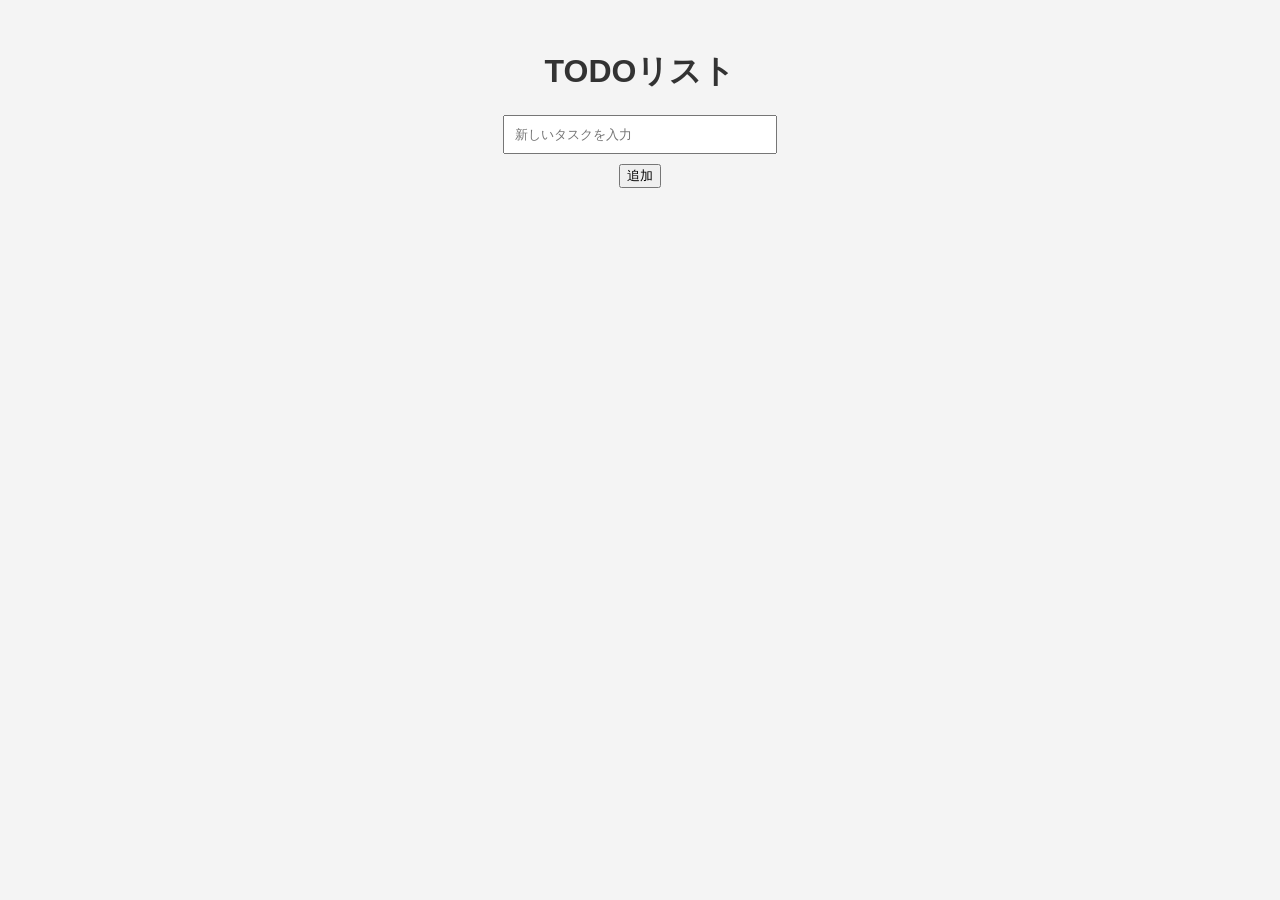
<file: todo_app1/index.html>
<!DOCTYPE html>
<html lang="ja">
<head>
    <meta charset="UTF-8">
    <meta name="viewport" content="width=device-width, initial-scale=1">
    <title>TODOリスト</title>
    <link rel="stylesheet" href="style.css">
</head>
<body>
    <div id="app">
        <h1>TODOリスト</h1>
        <input type="text" id="new-task" placeholder="新しいタスクを入力" />
        <button id="add-task">追加</button>
        <ul id="task-list"></ul>
    </div>
    <script src="main.js"></script>
</body>
</html>
</file>
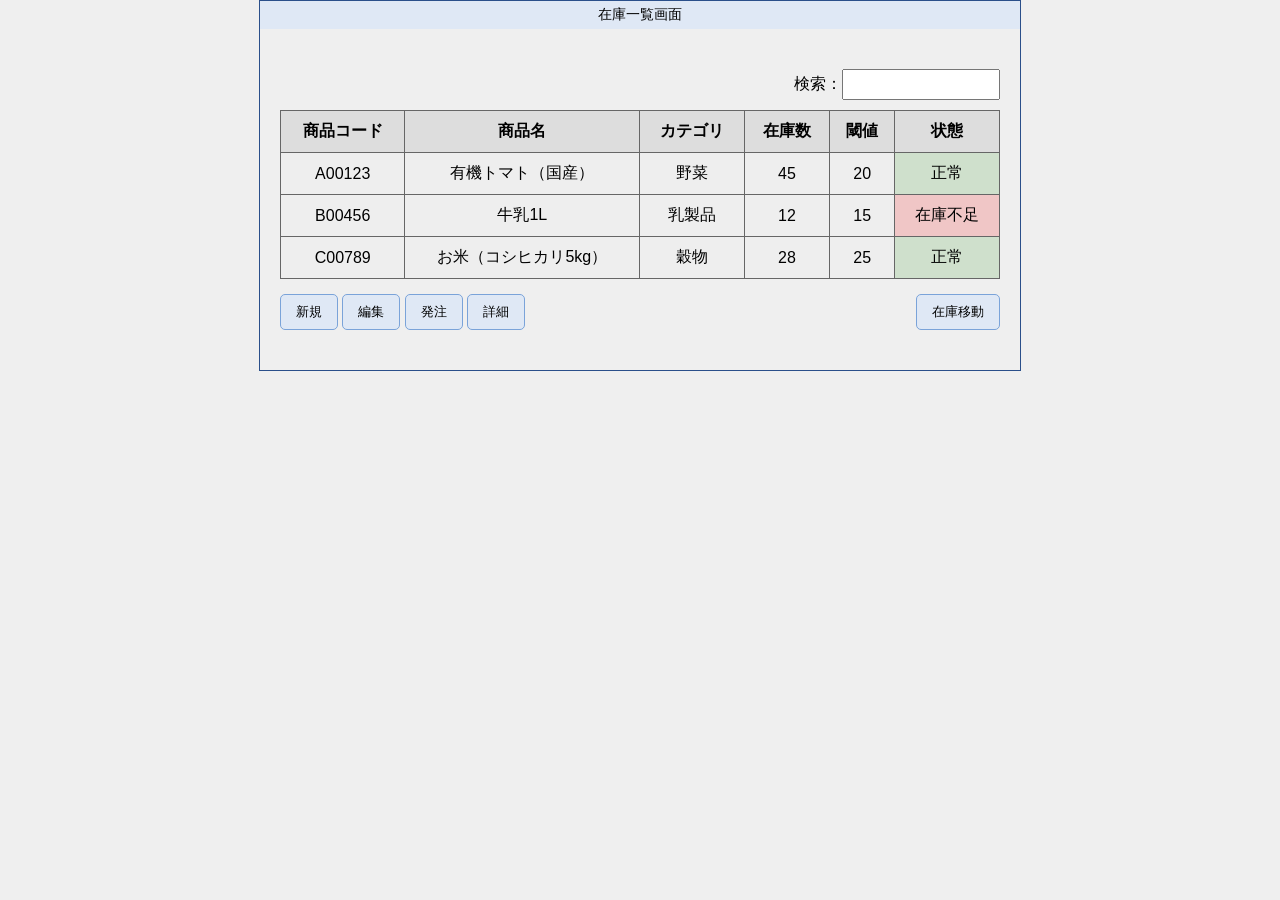
<file: 14_extratask/02_Inventory/index.html>
<!DOCTYPE html>
<html lang="ja">
<head>
  <meta charset="UTF-8">
  <title>在庫一覧画面</title>
  <link rel="stylesheet" href="style.css">
</head>
<body>

<div class="container">
  <div class="header">在庫一覧画面</div>

  <div class="content">

    <div class="search">
      検索：<input type="text">
    </div>

    <table>
      <thead>
        <tr>
          <th>商品コード</th>
          <th>商品名</th>
          <th>カテゴリ</th>
          <th>在庫数</th>
          <th>閾値</th>
          <th>状態</th>
        </tr>
      </thead>
      <tbody>
        <tr>
          <td>A00123</td>
          <td>有機トマト（国産）</td>
          <td>野菜</td>
          <td>45</td>
          <td>20</td>
          <td class="ok">正常</td>
        </tr>
        <tr>
          <td>B00456</td>
          <td>牛乳1L</td>
          <td>乳製品</td>
          <td>12</td>
          <td>15</td>
          <td class="ng">在庫不足</td>
        </tr>
        <tr>
          <td>C00789</td>
          <td>お米（コシヒカリ5kg）</td>
          <td>穀物</td>
          <td>28</td>
          <td>25</td>
          <td class="ok">正常</td>
        </tr>
      </tbody>
    </table>

    <div class="buttons">
      <div class="left">
        <button>新規</button>
        <button>編集</button>
        <button>発注</button>
        <button>詳細</button>
      </div>
      <div class="right">
        <button>在庫移動</button>
      </div>
    </div>

  </div>
</div>

</body>
</html>
</file>
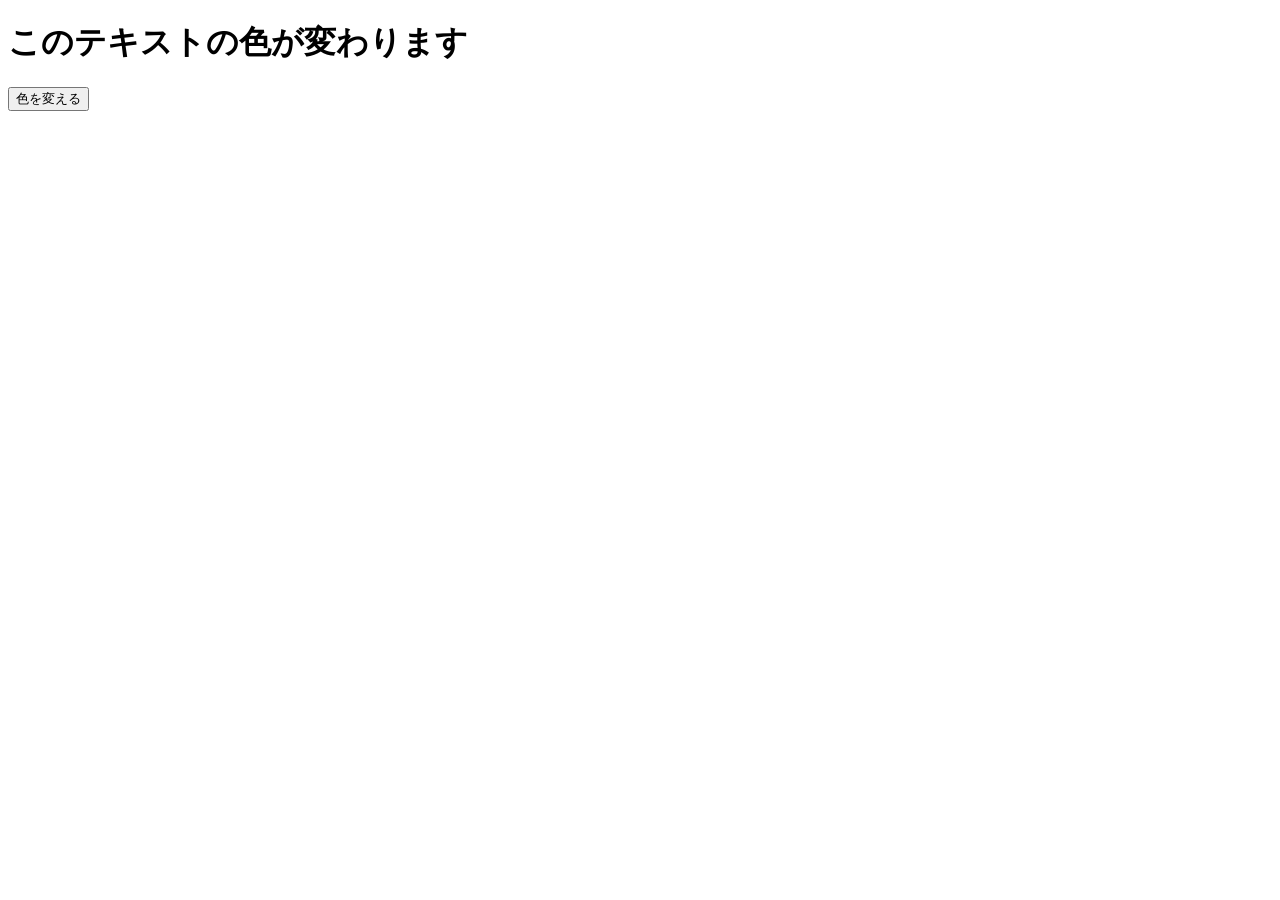
<file: 09_frontend/jsbasic.html>
<!DOCTYPE html>
<html lang="ja">

<head>
    <meta charset="UTF-8">
    <meta name="viewport" content="width=device-width, initial-scale=1.0">
    <title>JavaScriptの練習</title>
    <link rel="stylesheet" href="jsbasic.css">
</head>

<body>
    <h1 id="text-element">このテキストの色が変わります</h1>
    <button id="color-change-button">色を変える</button>
    <script src="jsbasic.js"></script>
</body>

</html>
</file>
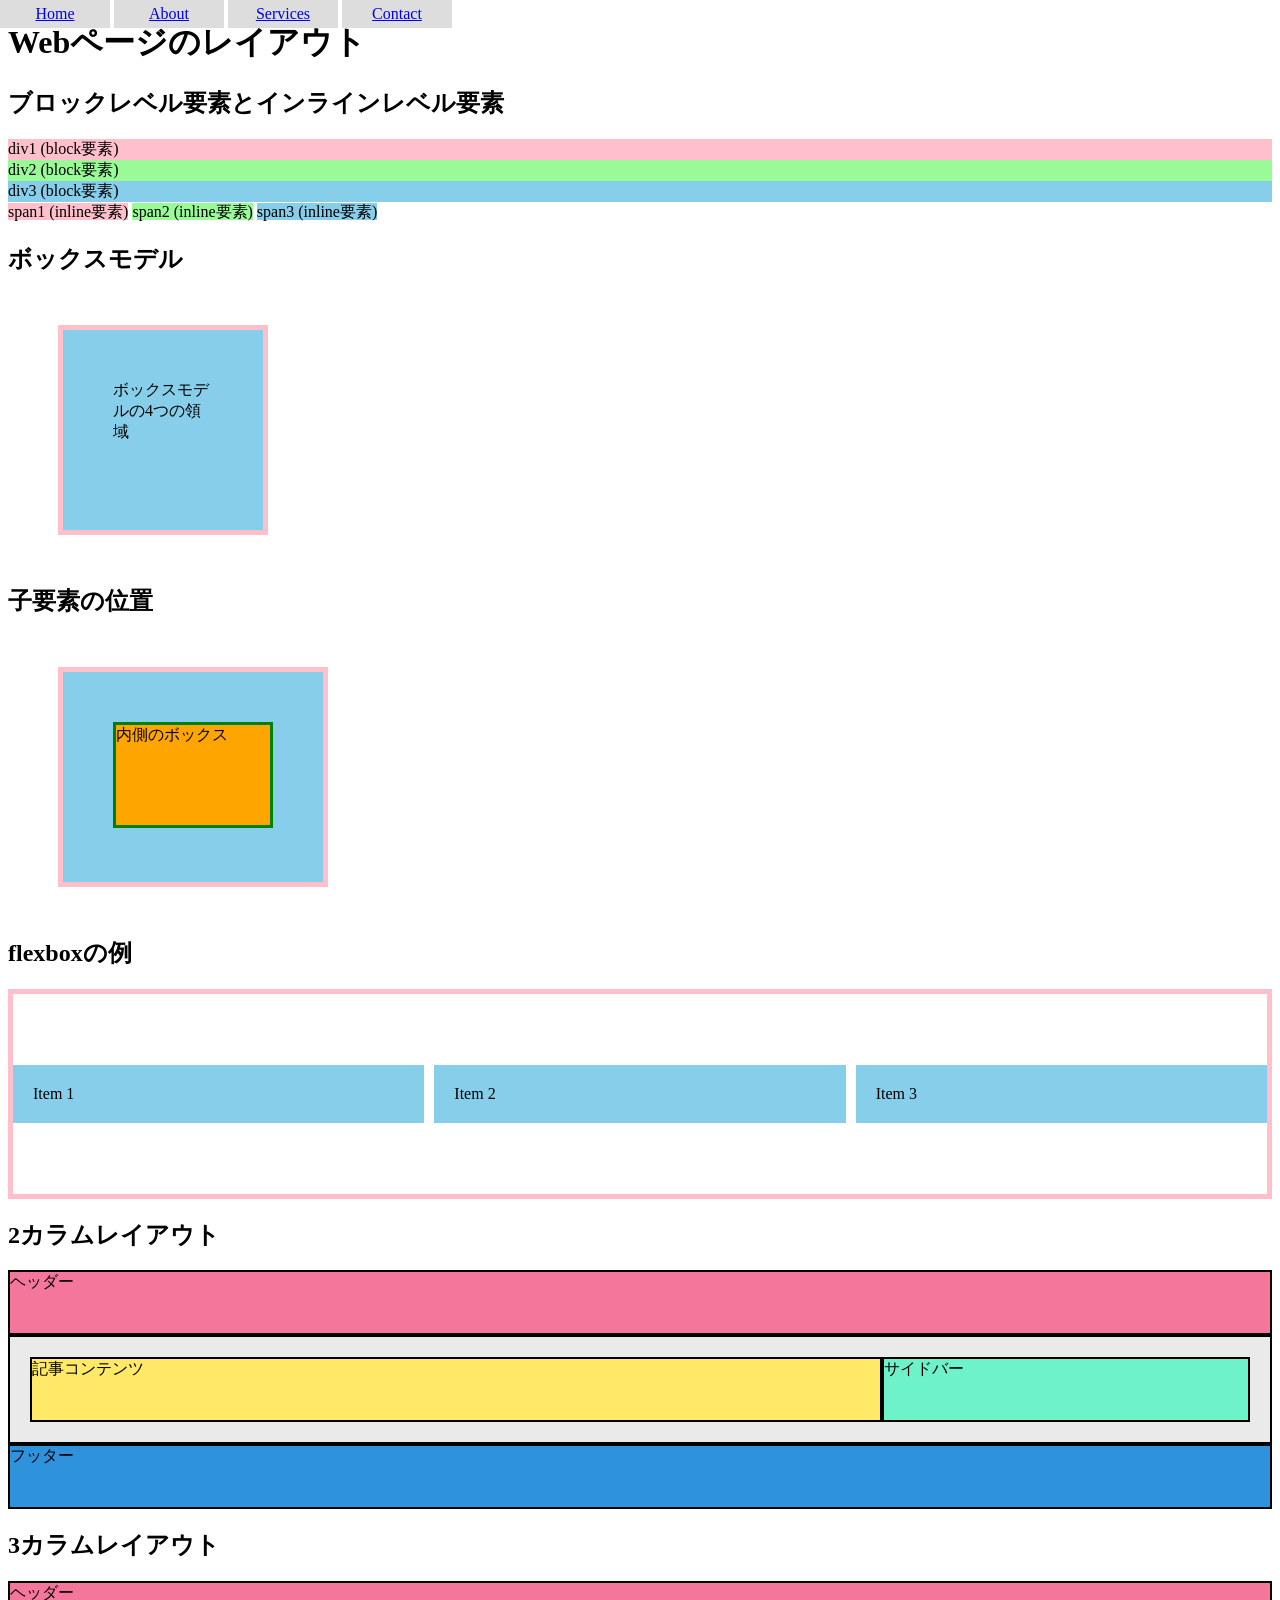
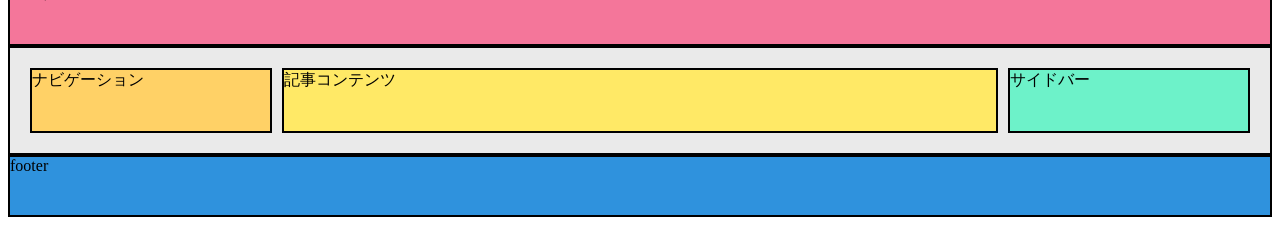
<file: 09_frontend/layout.html>
<!DOCTYPE html>
<html lang="ja">

<head>
    <meta charset="UTF-8">
    <meta name="viewport" content="width=device-width, initial-scale=1.0">
    <title>レイアウトの例</title>
    <link rel="stylesheet" href="layout.css">
</head>

<body>
    <h1>Webページのレイアウト</h1>

    <!-- ブロックとインラインの比較 -->
    <h2>ブロックレベル要素とインラインレベル要素</h2>
    <div class="r">div1 (block要素)</div>
    <div class="g">div2 (block要素)</div>
    <div class="b">div3 (block要素)</div>
    <span class="r">span1 (inline要素)</span>
    <span class="g">span2 (inline要素)</span>
    <span class="b">span3 (inline要素)</span>

    <!-- ボックスモデル -->
    <h2>ボックスモデル</h2>
    <div class="box">ボックスモデルの4つの領域</div>

    <!-- 子要素の位置 -->
    <h2>子要素の位置</h2>
    <div class="outer-box">
        <div class="inner-box">内側のボックス</div>
    </div>

    <!-- flexboxの例 -->
    <h2>flexboxの例</h2>
    <div class="container">
        <div class="item">Item 1</div>
        <div class="item">Item 2</div>
        <div class="item">Item 3</div>
    </div>

    <!-- 2カラムレイアウト -->
    <h2>2カラムレイアウト</h2>
    <div class="flex-2column">
        <header>ヘッダー</header>
        <main>
            <article>記事コンテンツ</article>
            <aside>サイドバー</aside>
        </main>        
        <footer>フッター</footer>
    </div>

    <!-- 3カラムレイアウト -->
    <h2>3カラムレイアウト</h2>
    <div class="flex-3column">
        <header>ヘッダー</header>
        <main>
          <nav>ナビゲーション</nav>
          <article>記事コンテンツ</article>
          <aside>サイドバー</aside>
        </main>    
        <footer>footer</footer>
    </div>

    <!-- 固定メニュー -->
    <ul class="menu">
        <li><a href="#">Home</a></li>
        <li><a href="#">About</a></li>
        <li><a href="#">Services</a></li>
        <li><a href="#">Contact</a></li>
    </ul>
</body>

</html>
</file>
<file: todo_app1/style.css>
/* ページ全体の基本スタイル */
body {
    font-family: Arial, sans-serif; /* フォントを指定 */
    background-color: #f4f4f4; /* 背景色を薄いグレーに設定 */
    color: #333; /* 文字色を濃いグレーに設定 */
    text-align: center; /* 全体の文字を中央揃え */
}

/* アプリ全体の中央寄せと幅の設定 */
#app {
    margin: 50px auto; /* 上下に50pxの余白を設定し、中央揃え */
    width: 300px; /* アプリの幅を300pxに設定 */
}

/* 入力ボックスのスタイル */
#new-task {
    width: calc(100% - 50px); /* ボックス幅を親要素の幅から50px減らす */
    padding: 10px; /* 内側の余白を10pxに設定 */
    margin-bottom: 10px; /* 下部に余白を設定 */
}

/* タスクリスト全体の設定 */
#task-list {
    list-style: none; /* リストの箇条書きマークを削除 */
    padding: 0; /* 内側の余白を削除 */
}

/* 各タスクのスタイル */
#task-list li {
    display: flex; /* 子要素を横並びに配置 */
    justify-content: space-between; /* 左右に要素を配置 */
    background: #fff; /* 背景色を白に設定 */
    margin-bottom: 5px; /* 各タスクの間に余白を設定 */
    padding: 10px; /* 内側の余白を設定 */
    border-radius: 5px; /* 四隅を少し丸める */
}
</file>
<file: 14_extratask/02_Inventory/style.css>
body {
  margin: 0;
  background: #1111;
  font-family: sans-serif;
}

.container {
  width: 760px;
  margin: 0 auto;
  border: 1px solid #2a4f8a;
}

.header {
  background: #dfe8f5;
  text-align: center;
  padding: 5px;
  font-size: 14px;
}

.content {
  padding: 40px 20px;
}

.search {
  text-align: right;
  margin-bottom: 10px;
}

.search input {
  width: 150px;
  height: 25px;
}

table {
  width: 100%;
  border-collapse: collapse;
  background: #eee;
}

th, td {
  border: 1px solid #666;
  text-align: center;
  padding: 10px;
}

th {
  background: #ddd;
}

.ok {
  background: #cfe0cc;
}

.ng {
  background: #f0c6c6;
}

.buttons {
  display: flex;
  justify-content: space-between;
  margin-top: 15px;
}

button {
  padding: 8px 15px;
  background: #dfe8f5;
  border: 1px solid #7aa3d9;
  border-radius: 5px;
}
</file>
<file: 09_frontend/jsbasic.css>
.color-changed {
    color: red;
}
</file>
<file: 09_frontend/layout.css>
/* displayプロパティのデフォルト値の確認用 */
.r { background-color: pink; }
.g { background-color: palegreen; }
.b { background-color: skyblue; }

/* ボックスモデルの4つの領域 */
.box {
    margin: 50px;
    border: 5px solid pink;
    padding: 50px;
    width: 100px;
    height: 100px;
    background-color: skyblue;
}

/* 子要素の位置 */
.outer-box {
  margin: 50px;
  border: 5px solid pink;
  padding: 30px;
  width: 200px;
  height: 150px;
  background-color: skyblue;
}

.inner-box {
  margin: 20px;
  border: 3px solid green;
  height: 100px;
  background-color: orange;
}


/* flexboxの例 */
.container {
  display: flex;
  border: 5px solid pink;
  justify-content: center; /* 横方向で中央寄せ */
  align-items: center; /* 縦方向で中央寄せ */
  height: 200px; /* 親要素の高さを指定 */
  column-gap: 10px; /* 横方向の間隔 */
}

.item {
  background-color: skyblue;
  padding: 20px;
  flex: 1; /* 子要素が均等にスペースを分け合う */
}

/* 2カラムレイアウト */
.flex-2column header {
  padding-bottom: 40px;
  background-color: #f4769a;
  border: 2px solid #000;
}

.flex-2column main {
  display: flex;
  padding: 20px;
  background-color: #eaeaea;
  border: 2px solid #000;
}

.flex-2column article {
  width: 70%;
  padding-bottom: 40px;
  background-color: #ffe966;
  border: 2px solid #000;
}

.flex-2column aside {
  width: 30%;
  background-color: #6df2c9;
  border: 2px solid #000;
}

.flex-2column footer {
  padding-bottom: 40px;
  background-color: #2f92dd;
  border: 2px solid #000;
}

/* 3カラムレイアウト */
.flex-3column header {
  padding-bottom: 40px;
  background-color: #F4769A;
  border: 2px solid #000;
}

.flex-3column main {
  display: flex;
  padding: 20px;
  background-color: #EAEAEA;    
  border: 2px solid #000;    
}

.flex-3column nav {
  width: 20%;
  padding-bottom: 40px;
  background-color: #FFD166;
  border: 2px solid #000;    
}

.flex-3column article {
  width: 60%;
  margin-right: 10px;
  margin-left: 10px;
  background-color: #FFE966;    
  border: 2px solid #000;
}

.flex-3column aside {
  width: 20%;
  background-color: #6DF2C9;
  border: 2px solid #000;
}

.flex-3column footer {
  padding-bottom: 40px;
  background-color: #2F92DD;
  border: 2px solid #000;
}

/* 固定メニュー */
ul {
  position: fixed;
  top: 0px;
  left: 0px;
  margin: 0px;
  padding: 0px;
}

ul li {
  display: inline-block;
  width: 100px;
  background-color: #dddddd;
  text-align: center;
  padding: 5px;
}
</file>
